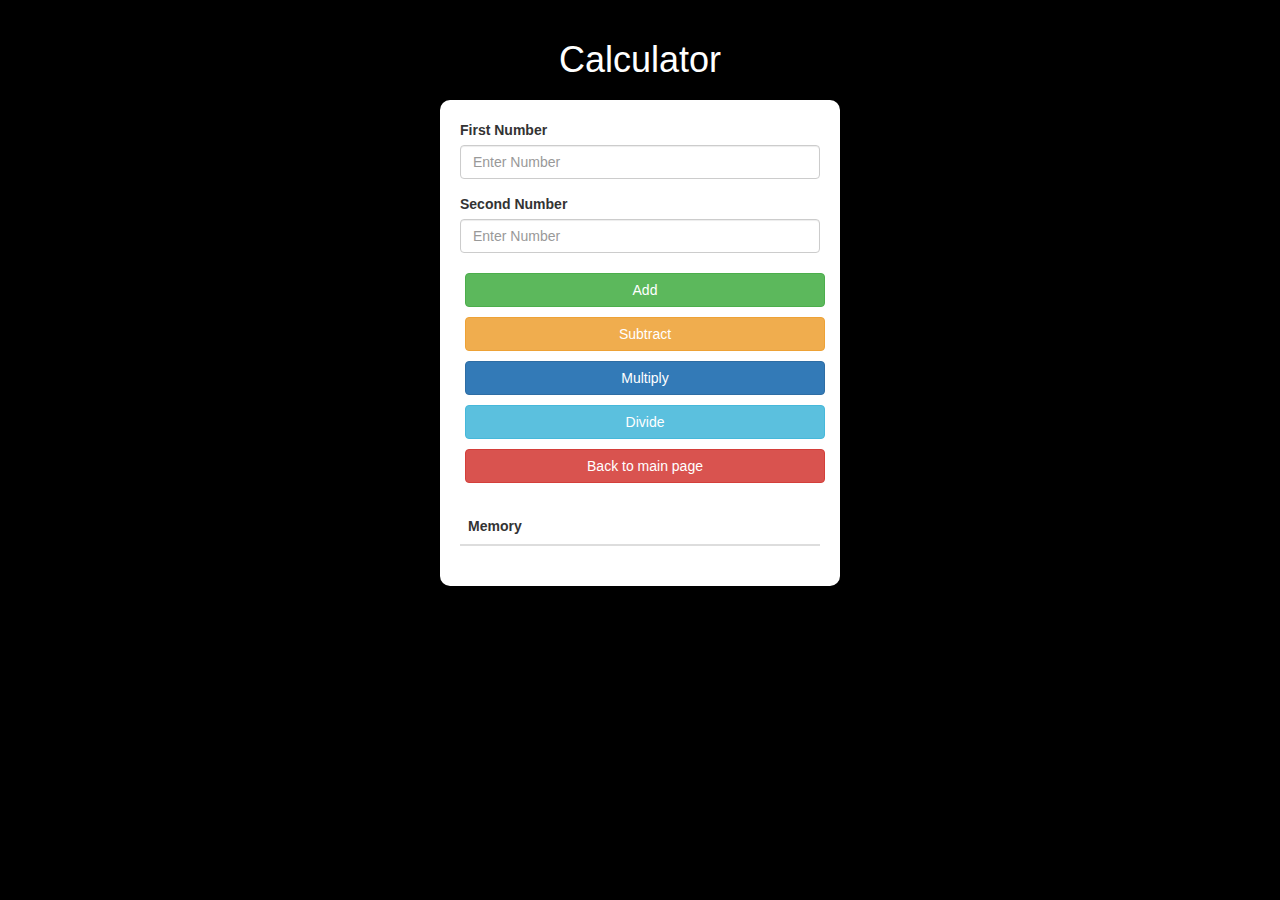
<file: calculator.html>
<!DOCTYPE html>
<html lang="en">
<head>
    <meta charset="UTF-8">
    <meta name="viewport" content="width=device-width, initial-scale=1.0">
  
    <link rel="stylesheet" href="https://maxcdn.bootstrapcdn.com/bootstrap/3.4.1/css/bootstrap.min.css">
    <link rel="stylesheet" href="assets/css/calculator.css">
    <title>Calculator</title>
   
</head>
<body>
    <header>
        <h1>Calculator</h1>
    </header>
    <main>
        <div class="form-group">
            <label for="firstNum-el">First Number</label>
            <input type="number" id="firstNum-el" class="form-control" placeholder="Enter Number">
        </div>
        <div class="form-group">
            <label for="secondNum-el">Second Number</label>
            <input type="number" id="secondNum-el" class="form-control" placeholder="Enter Number">
        </div>
        
        <div>
            <button class="btn btn-success" onclick="sum()">Add</button>
            <button class="btn btn-warning" onclick="sub()">Subtract</button>
            <button class="btn btn-primary" onclick="mult()">Multiply</button>
            <button class="btn btn-info" onclick="div()">Divide</button>
     
           
            <button class="btn btn-danger" onclick="goBack()">Back to main page</button>
        </div>
        
        <span id="sum-el"></span>
        
        <table class="table table-striped">
            <thead>
                <tr>
                    <th>Memory</th>
                </tr>
            </thead>
            <tbody id="memoryTable-el">
                <!-- Memory rows will populate here -->
            </tbody>
        </table>
    </main>

    <script src="assets/js/calculator.js"></script>
   
</body>
</html>
</file>
<file: assets/css/calculator.css>
body {
    padding: 20px;
    background-color: black; /* Light background for better contrast */
}
h1 {
    color: white;
}
header {
    text-align: center;
    margin-bottom: 20px;
}
main {
    max-width: 400px;
    margin: 0 auto;
    padding: 20px; /* Padding inside the calculator */
    background-color: #fff; /* White background for the calculator */
    border-radius: 10px; /* Rounded corners */
    box-shadow: 0 4px 20px rgba(0, 0, 0, 0.1); /* Shadow effect */
}
.btn {
    margin: 5px;
    width: 100%;
}
#sum-el {
    display: block;
    margin-top: 20px;
    font-size: 1.5em;
    font-weight: bold;
    text-align: center; /* Center the result text */
}
table {
    margin-top: 20px; /* Space above the memory table */
}
</file>
